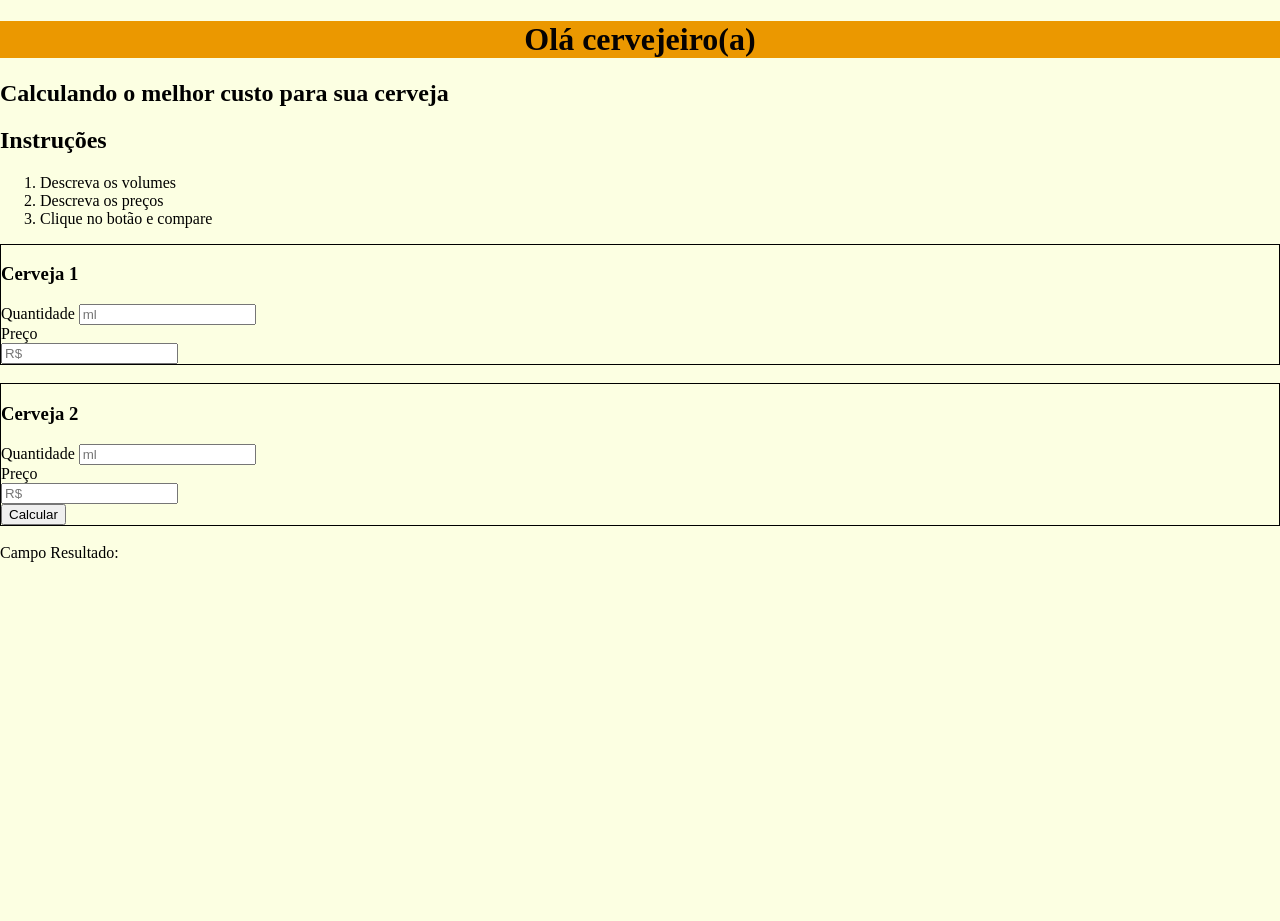
<file: index.html>
<!DOCTYPE html>
<html lang="en">
<head>
    <meta charset="UTF-8">
    <meta name="viewport" content="width=device-width, initial-scale=1.0">
    <title>Calculadora de Cerveja!</title>
    <link rel="stylesheet" href="https://mariohenriquecmv.github.io/Calculadora-Custo-Cerveja/style.css">
</head>

<body>

    <h1 id="welcome">Olá cervejeiro(a)</h1>
    <h2>Calculando o melhor custo para sua cerveja</h2>
    <h2>Instruções</h2>
    <ol>
        <li>Descreva os volumes</li>
        <li>Descreva os preços</li>
        <li>Clique no botão e compare</li>
    </ol>
    <div>
        <!--campos das cervejas-->
        <div class="calc-beer-input">
            <h3>Cerveja 1 </h3>

            <label> Quantidade</label>
            <input type="text" id="quant1" placeholder="ml"> <br>
        <div class="containerPreco1">  
            <label> Preço </label>
        </div>
            <input type="text" id="price1"placeholder="R$">
        </div>
        <br>
        <div class="calc-beer-input">
            <h3>Cerveja 2 </h3>

            <label> Quantidade</label>
            <input type="text" id="quant2" placeholder="ml"><br>

            <label> Preço </label>
            <div class="containerPreco2">
                <input type="text" id="price2" placeholder="R$"><br>
            </div>

            <button id="calc-button">Calcular</button>  
        </div><br>
        <div id="result"
            <h1>Campo Resultado: </h1>
   
        </div>
    </div>
</body>
<script> src="https://mariohenriquecmv.github.io/Calculadora-Custo-Cerveja/script.js"</script>
</html>
</file>
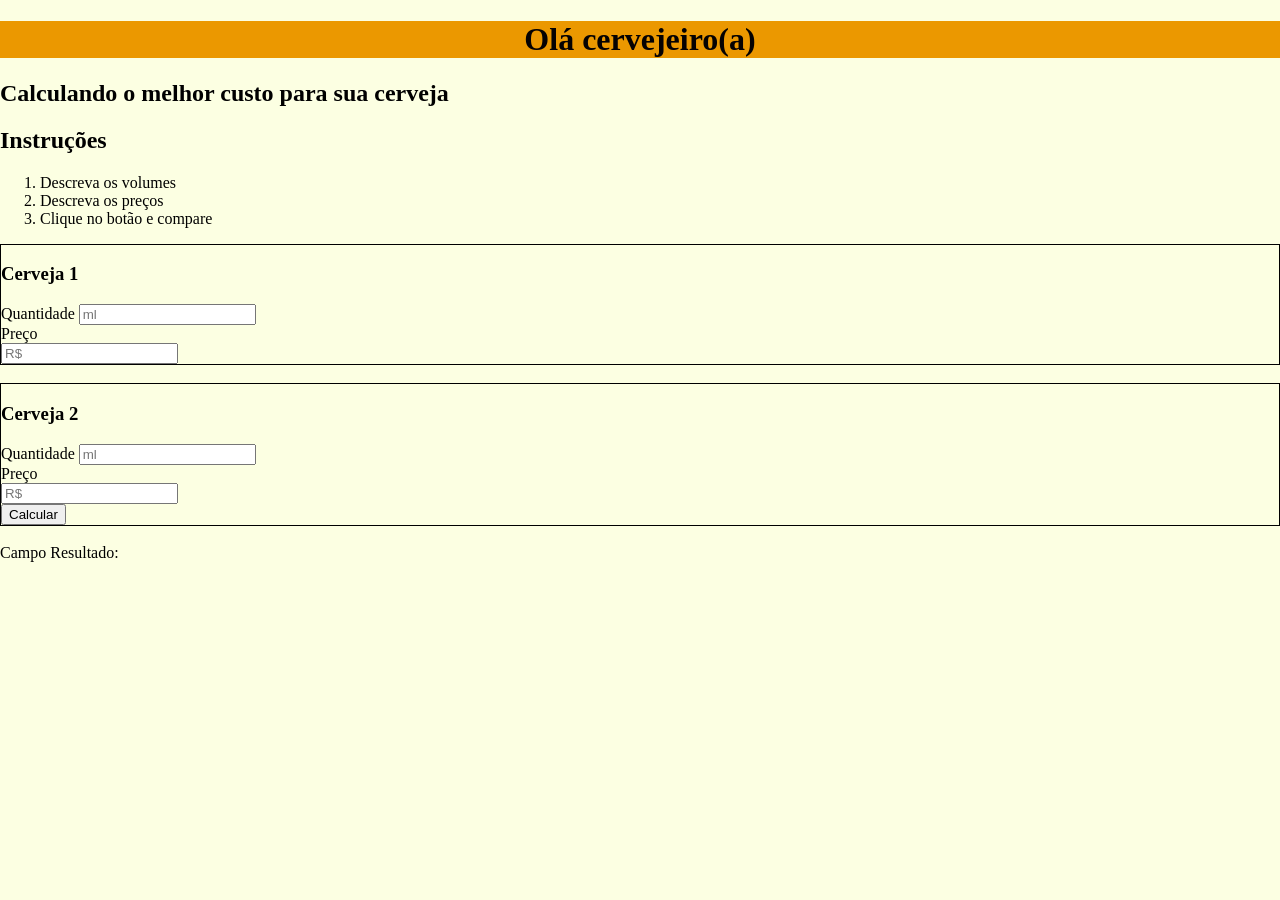
<file: beercalc.html>
<!DOCTYPE html>
<html lang="en">
<head>
    <meta charset="UTF-8">
    <meta name="viewport" content="width=device-width, initial-scale=1.0">
    <title>Calculadora de Cerveja!</title>
    <style>

      
    body{
        position: fixed;
        top: 0px;
        right: 0px;
        bottom: 0px;
        left: 0px;
        margin: 0px;
        padding: 0px;
        background-color: rgb(252, 255, 226);
        }

        h1{
            color: rgb(5, 2, 2);
            text-align: center;
        }
        .calc-beer-input{

            border-style: solid;
            border-width: 1px;
        }
        
      .containerpreco1{
    text-align: center;
      }
      .containerpreco2{
    text-align: center;

      }
    
   
        #welcome{
            background-color: rgb(235, 152, 0);
        }
    </style>
</head>

<body>

    <h1 id="welcome">Olá cervejeiro(a)</h1>
    <h2>Calculando o melhor custo para sua cerveja</h2>
    <h2>Instruções</h2>
    <ol>
        <li>Descreva os volumes</li>
        <li>Descreva os preços</li>
        <li>Clique no botão e compare</li>
    </ol>
    <div>
        <!--campos das cervejas-->
        <div class="calc-beer-input">
            <h3>Cerveja 1 </h3>

            <label> Quantidade</label>
            <input type="text" id="quant1" placeholder="ml"> <br>
        <div class="containerPreco1">  
            <label> Preço </label>
        </div>
            <input type="text" id="price1"placeholder="R$">
        </div>
        <br>
        <div class="calc-beer-input">
            <h3>Cerveja 2 </h3>

            <label> Quantidade</label>
            <input type="text" id="quant2" placeholder="ml"><br>

            <label> Preço </label>
            <div class="containerPreco2">
                <input type="text" id="price2" placeholder="R$"><br>
            </div>

            <button id="calc-button">Calcular</button>  
        </div><br>
        <div id="result"
            <h3>Campo Resultado: </h3>
   
        </div>
    </div>
</body>
<script>
    // definir variaveis
    const calcButton = document.getElementById("calc-button")
    calcButton.addEventListener("click",function(){
        console.log("click")
        // pegar valor da cerveja e dividir pelo ṕreço
        const beer1volume = document.getElementById("quant1").value
        const beer1price = document.getElementById("price1").value.replace(",",".");
        
        const calcbeer1 = (parseFloat(beer1price) / parseFloat(beer1volume) * 1000).toFixed(2)

        // pegar valor da cerveja 2 e dividir pelo ṕreço
        const beer2volume = document.getElementById("quant2").value
        const beer2price = document.getElementById("price2").value.replace(",",".");
        

        const calcbeer2 = (parseFloat(beer2price) / parseFloat(beer2volume) * 1000).toFixed(2)

        const result = document.getElementById("result")
        result.innerText = "O litro da cerveja 1 está custando " + calcbeer1 + " e o litro da cerveja 2 está custando " + calcbeer2
        console.log(calcbeer1)
        console.log(calcbeer2)
    })
</script>
</html>
</file>
